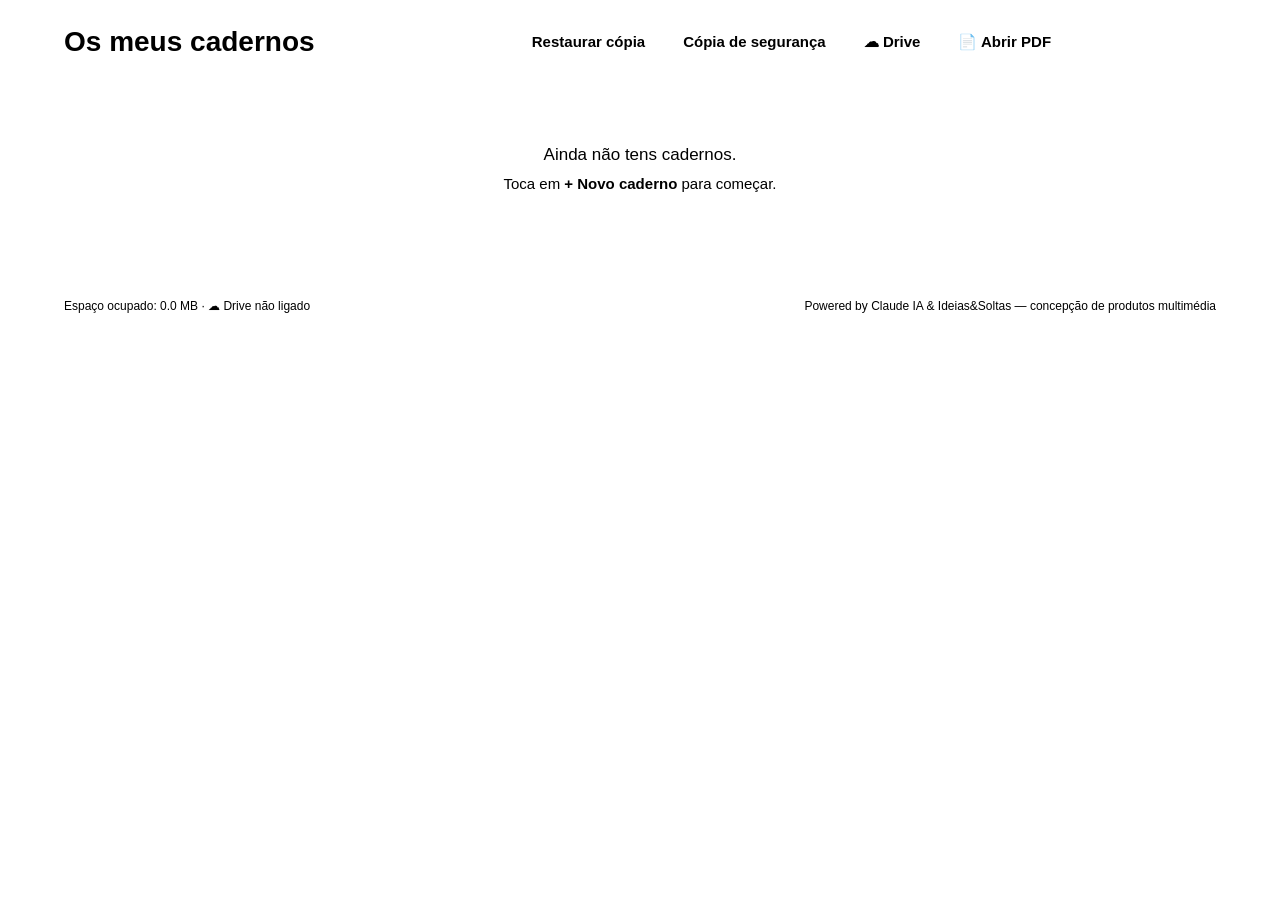
<file: index.html>
<!DOCTYPE html>
<html lang="pt-PT">
<head>
<meta charset="utf-8">
<meta name="viewport" content="width=device-width, initial-scale=1, maximum-scale=1, user-scalable=no, viewport-fit=cover">
<meta name="apple-mobile-web-app-capable" content="yes">
<meta name="mobile-web-app-capable" content="yes">
<meta name="apple-mobile-web-app-status-bar-style" content="default">
<meta name="apple-mobile-web-app-title" content="Caderno">
<meta name="theme-color" content="#1f3a5f">
<link rel="manifest" href="manifest.webmanifest">
<link rel="apple-touch-icon" href="apple-touch-icon.png">
<link rel="icon" type="image/png" href="icon-192.png">
<title>Caderno Digital</title>
<link rel="stylesheet" href="estilos.css?v5">
</head>
<body>

<main id="library">
  <div class="lib-head">
    <h1>Os meus cadernos</h1>
    <button class="btn" id="btnRestore">Restaurar cópia</button>
    <button class="btn" id="btnBackup">Cópia de segurança</button>
    <button class="btn" id="btnDrive">☁ Drive</button>
    <button class="btn" id="btnPdf">📄 Abrir PDF</button>
    <button class="btn primary" id="btnNew">+ Novo caderno</button>
  </div>
  <div class="hint hidden" id="installHint">Para usar como app no iPad: toca em <b>Partilhar</b> → <b>Adicionar ao ecrã principal</b>. Assim abre em ecrã inteiro e funciona sem internet.</div>
  <div id="grid" class="grid"></div>
  <div class="lib-foot"><span id="storageInfo"></span><span>Powered by Claude IA &amp; Ideias&amp;Soltas — concepção de produtos multimédia</span></div>
  <input type="file" id="fileRestore" hidden>
</main>

<section id="editor" class="hidden">
  <div class="bar tb">
    <button class="ib" id="btnBack" title="Voltar aos cadernos"><svg viewBox="0 0 24 24" fill="none" stroke="currentColor" stroke-width="2" stroke-linecap="round" stroke-linejoin="round"><path d="M15 5l-7 7 7 7"/></svg></button>
    <span class="nbt" id="nbTitle"></span>
    <span class="sep"></span>
    <button class="ib tool" data-tool="pen" title="Caneta"><svg viewBox="0 0 24 24" fill="none" stroke="currentColor" stroke-width="1.8" stroke-linecap="round" stroke-linejoin="round"><path d="M4 20l1-4L16.5 4.5a2.1 2.1 0 013 3L8 19l-4 1z"/><path d="M14.5 6.5l3 3"/></svg></button>
    <button class="ib tool" data-tool="hl" title="Marcador"><svg viewBox="0 0 24 24" fill="none" stroke="currentColor" stroke-width="1.8" stroke-linecap="round" stroke-linejoin="round"><path d="M9 14l-5 5h6l2-2"/><path d="M9 14l8.5-8.5 3 3L12 17z"/></svg></button>
    <button class="ib tool" data-tool="eraser" title="Borracha"><svg viewBox="0 0 24 24" fill="none" stroke="currentColor" stroke-width="1.8" stroke-linecap="round" stroke-linejoin="round"><path d="M4 16l9-9 5 5-6 6H8z"/><path d="M9 11l5 5"/><path d="M13 20h7"/></svg></button>
    <button class="ib tool" data-tool="lasso" title="Laço: selecionar e mover"><svg viewBox="0 0 24 24" fill="none" stroke="currentColor" stroke-width="1.8" stroke-linecap="round" stroke-linejoin="round"><ellipse cx="12" cy="10" rx="8" ry="5.5" stroke-dasharray="3 2.6"/><path d="M7.5 14.5c-1.5 2 -.5 4 1.5 4s2 2 .5 3"/></svg></button>
    <span class="sep"></span>
    <div class="grp" id="swatches"></div>
    <span class="sep" id="sepW"></span>
    <div class="grp" id="widths"></div>
    <span class="spacer"></span>
    <button class="ib" id="btnUndo" title="Anular"><svg viewBox="0 0 24 24" fill="none" stroke="currentColor" stroke-width="1.8" stroke-linecap="round" stroke-linejoin="round"><path d="M9 14L4 9l5-5"/><path d="M4 9h10a6 6 0 010 12h-3"/></svg></button>
    <button class="ib" id="btnRedo" title="Refazer"><svg viewBox="0 0 24 24" fill="none" stroke="currentColor" stroke-width="1.8" stroke-linecap="round" stroke-linejoin="round"><path d="M15 14l5-5-5-5"/><path d="M20 9H10a6 6 0 000 12h3"/></svg></button>
  </div>

  <div id="stage">
    <div id="sheet">
      <canvas id="cBase"></canvas>
      <canvas id="cLive"></canvas>
      <div id="selBox" class="hidden"><div class="selbar"><button data-sel="dup">Duplicar</button><button data-sel="del">Apagar</button></div></div>
    </div>
  </div>
  <div id="docView" class="hidden"><div class="doc" id="doc"></div></div>

  <div class="bar pb">
    <button class="ib" id="btnPrev" title="Página anterior">‹</button>
    <span class="pgl" id="pgLabel"></span>
    <button class="ib" id="btnNext" title="Página seguinte">›</button>
    <button class="chip" id="btnAddPage">+ Página</button>
    <button class="chip" id="btnPages">Páginas</button>
    <button class="chip" id="btnBg">Papel</button>
    <span class="spacer"></span>
    <button class="ib" id="btnZoomOut" title="Afastar">−</button>
    <button class="chip" id="btnFit" title="Ajustar"></button>
    <button class="ib" id="btnZoomIn" title="Aproximar">+</button>
    <span class="sep"></span>
    <button class="chip" id="btnPenOnly" title="Só o lápis escreve; o dedo desloca">✎ Só lápis</button>
    <button class="chip" id="btnMore">Mais ⋯</button>
  </div>
  <div id="sideOv" class="hidden"></div>
  <aside id="side" class="hidden">
    <div class="side-h"><span>Páginas</span><button class="chip" id="btnThumbs">Miniaturas</button></div>
    <div class="tree" id="tree"></div>
    <div class="side-f">
      <button class="btn" id="btnNewDoc">📄 Nova página de blocos</button>
      <button class="btn" id="btnNewInk">📓 Nova página manuscrita</button>
    </div>
  </aside>
</section>

<div id="fmt" class="hidden">
  <button data-f="bold" title="Negrito"><b>N</b></button>
  <button data-f="italic" title="Itálico"><i>I</i></button>
  <button data-f="underline" title="Sublinhado"><u>S</u></button>
  <button data-f="strikeThrough" title="Riscado"><s>R</s></button>
  <button data-f="hl" title="Marcador"><span style="background:#ffe066;color:#1d2433;padding:0 5px;border-radius:3px">A</span></button>
  <button data-f="red" title="Vermelho"><span style="color:#ff7b72;font-weight:800">A</span></button>
  <button data-f="blue" title="Azul"><span style="color:#79b8ff;font-weight:800">A</span></button>
  <button data-f="removeFormat" title="Limpar formatação">⌀</button>
</div>
<input type="file" id="fileImg" accept="image/*" hidden>
<input type="file" id="filePdf" accept="application/pdf,.pdf" hidden>
<div id="print"></div>
<div class="toast" id="toast"></div>

<script src="js/base.js?v5"></script>
<script src="js/tinta.js?v5"></script>
<script src="js/pdf.js?v5"></script>
<script src="js/editor.js?v5"></script>
<script src="js/drive.js?v5"></script>
<script src="js/blocos.js?v5"></script>
<script src="js/arranque.js?v5"></script>
</body>
</html>
</file>
<file: estilos.css>
/* Caderno Digital — estilos
   Powered by Claude IA & Ideias&Soltas — concepção de produtos multimédia */
*{box-sizing:border-box}
html,body{margin:0;min-height:100%;background:var(--bg);color:var(--ink);font:15px/1.4 -apple-system,BlinkMacSystemFont,"Segoe UI",Roboto,sans-serif;-webkit-text-size-adjust:100%}
body.editing{overflow:hidden;position:fixed;inset:0}
button{font:inherit;color:inherit;background:none;border:0;cursor:pointer;-webkit-tap-highlight-color:transparent;touch-action:manipulation}
.hidden{display:none!important}

/* ---------- Biblioteca ---------- */
#library{padding:calc(env(safe-area-inset-top) + 22px) 24px 40px;max-width:1200px;margin:0 auto}
.lib-head{display:flex;align-items:center;gap:10px;flex-wrap:wrap;margin-bottom:22px}
.lib-head h1{font-size:28px;margin:0;flex:1;min-width:220px}
.btn{display:inline-flex;align-items:center;gap:6px;padding:9px 14px;border-radius:10px;background:var(--panel);border:1px solid var(--line);font-weight:600}
.btn.primary{background:var(--accent);color:#fff;border-color:var(--accent)}
.btn.danger{color:#b42318;border-color:#f3c3be}
.hint{background:#fff7e6;border:1px solid #f5d9a8;border-radius:12px;padding:10px 14px;margin-bottom:20px;font-size:14px}
.grid{display:grid;grid-template-columns:repeat(auto-fill,minmax(165px,1fr));gap:24px}
.card{display:flex;flex-direction:column;gap:8px}
.cover{aspect-ratio:1/1.35;border-radius:5px 12px 12px 5px;box-shadow:0 6px 16px rgba(20,30,50,.18),inset 9px 0 0 rgba(0,0,0,.13);padding:16px 14px 14px 24px;display:flex;flex-direction:column;justify-content:space-between;color:#fff;text-align:left;width:100%}
.cover .ttl{font-weight:700;font-size:18px;line-height:1.2;text-shadow:0 1px 2px rgba(0,0,0,.25);word-break:break-word}
.cover .lbl{background:rgba(255,255,255,.92);color:var(--ink);border-radius:6px;padding:5px 8px;font-size:12px}
.meta{font-size:13px;color:var(--muted);display:flex;justify-content:space-between;align-items:center;gap:6px}
.more{padding:2px 10px;border-radius:8px;font-size:20px;line-height:1;color:var(--ink)}
.empty{padding:60px 20px;text-align:center;color:var(--muted);grid-column:1/-1}
.lib-foot{margin-top:44px;font-size:12px;color:var(--muted);display:flex;justify-content:space-between;flex-wrap:wrap;gap:8px}

/* ---------- Editor ---------- */
#editor{position:fixed;inset:0;display:flex;flex-direction:column;background:var(--bg);-webkit-user-select:none;user-select:none;-webkit-touch-callout:none}
.bar{display:flex;align-items:center;gap:6px;padding:6px 10px;background:var(--panel);overflow-x:auto;scrollbar-width:none;flex:none}
.bar::-webkit-scrollbar{display:none}
.tb{border-bottom:1px solid var(--line);padding-top:calc(env(safe-area-inset-top) + 6px)}
.pb{border-top:1px solid var(--line);padding-bottom:calc(env(safe-area-inset-bottom) + 6px)}
.ib{min-width:40px;height:40px;border-radius:10px;display:inline-flex;align-items:center;justify-content:center;flex:none;font-size:22px}
.ib svg{width:23px;height:23px}
.ib.on{background:#e3ebf7;color:var(--accent)}
.ib:disabled{opacity:.3}
.sep{width:1px;height:28px;background:var(--line);flex:none;margin:0 4px}
.grp{display:flex;gap:7px;align-items:center;flex:none}
.sw{width:27px;height:27px;border-radius:50%;flex:none;border:2px solid #fff;box-shadow:0 0 0 1px var(--line)}
.sw.on{box-shadow:0 0 0 2.5px var(--accent)}
.wb{width:36px;height:40px;display:inline-flex;align-items:center;justify-content:center;border-radius:10px;flex:none}
.wb i{display:block;border-radius:50%;background:currentColor}
.wb.on{background:#e3ebf7}
.nbt{font-weight:700;max-width:190px;white-space:nowrap;overflow:hidden;text-overflow:ellipsis;flex:none;padding:0 4px}
.spacer{flex:1;min-width:8px}
#stage{flex:1;overflow:auto;position:relative;touch-action:none}
#sheet{position:relative;margin:16px auto;background:#fff;box-shadow:0 4px 18px rgba(20,30,50,.16)}
#sheet canvas{position:absolute;left:0;top:0;-webkit-user-drag:none}
#selBox{position:absolute;border:1.5px dashed var(--sel);background:rgba(47,124,246,.05);pointer-events:none}
.selbar{position:absolute;left:0;top:-46px;display:flex;gap:4px;pointer-events:auto}
.selbar button{background:var(--ink);color:#fff;border-radius:8px;padding:7px 12px;font-size:13px;font-weight:600;white-space:nowrap}
.pgl{min-width:70px;text-align:center;font-variant-numeric:tabular-nums;font-weight:600;flex:none}
.chip{padding:8px 12px;border-radius:10px;border:1px solid var(--line);font-size:13px;font-weight:600;flex:none;white-space:nowrap;height:38px}
.chip.on{background:var(--accent);color:#fff;border-color:var(--accent)}

/* ---------- Páginas de blocos (fase 2) ---------- */
#docView{flex:1;overflow:auto;background:#fff;-webkit-user-select:text;user-select:text;-webkit-touch-callout:default;-webkit-overflow-scrolling:touch}
.doc{max-width:780px;margin:0 auto;padding:44px 24px 45vh 70px;position:relative;font-size:17px;line-height:1.55}
.doc-head{display:flex;align-items:flex-start;gap:10px;margin-bottom:18px}
.doc-icon{font-size:40px;line-height:1;padding:4px;border-radius:10px;flex:none}
.doc-title{flex:1;font-size:34px;font-weight:800;line-height:1.2;padding-top:4px;min-width:0;word-break:break-word}
[contenteditable]{-webkit-user-select:text;user-select:text;outline:none}
[contenteditable]:empty::before{content:attr(data-ph);color:#b0b7c3;pointer-events:none}
.ce.main:not(:focus):empty::before{content:''}
.blk.t-h1 .ce.main:empty::before,.blk.t-h2 .ce.main:empty::before,.blk.t-h3 .ce.main:empty::before{content:attr(data-ph)}
.blk{position:relative;margin:2px 0}
.hdl{position:absolute;left:-60px;top:2px;display:flex;gap:2px;opacity:0;transition:opacity .15s;-webkit-user-select:none;user-select:none}
.blk:hover>.hdl,.blk:focus-within>.hdl{opacity:.8}
@media (hover:none){.hdl{opacity:.3}.blk:focus-within>.hdl{opacity:.9}}
.hdl button{width:27px;height:28px;border-radius:6px;color:#8a93a3;font-size:17px;line-height:1;display:flex;align-items:center;justify-content:center}
.hdl button:active{background:var(--bg)}
.bc{display:flex;align-items:flex-start;gap:8px;min-height:28px}
.ce.main{flex:1;min-width:0;padding:3px 2px;word-break:break-word}
.t-h1 .ce.main{font-size:28px;font-weight:800;line-height:1.25;margin-top:16px}
.t-h2 .ce.main{font-size:23px;font-weight:750;line-height:1.3;margin-top:12px}
.t-h3 .ce.main{font-size:19px;font-weight:700;margin-top:8px}
.mk{flex:none;min-width:22px;text-align:right;padding-top:3px;color:#475467;font-variant-numeric:tabular-nums;-webkit-user-select:none;user-select:none}
.t-ul .mk{text-align:center;font-size:20px;line-height:1.3}
.chkb{flex:none;width:21px;height:21px;margin-top:5px;border:2px solid #98a2b3;border-radius:5px;display:flex;align-items:center;justify-content:center;color:#fff;font-size:14px;font-weight:800;padding:0}
.chkb.on{background:var(--sel);border-color:var(--sel)}
.t-todo.done .ce.main{text-decoration:line-through;color:#98a2b3}
.t-quote .bc{border-left:4px solid var(--ink);padding-left:14px}
.t-callout .bc{background:#f4f6fa;border-radius:10px;padding:10px 12px;border:1px solid var(--line)}
.emo{flex:none;font-size:22px;line-height:1.2;padding:0 2px}
.t-divider .bc{align-items:center;min-height:30px}
hr.div{border:0;border-top:1px solid #cfd5df;margin:0;width:100%}
.draw{position:relative;width:100%;border:1px solid var(--line);border-radius:8px;overflow:hidden;background:#fff}
.draw canvas{display:block;width:100%;touch-action:none;-webkit-user-select:none;user-select:none;-webkit-touch-callout:none}
.rsz{height:20px;background:#f4f6fa;border-top:1px solid var(--line);cursor:ns-resize;touch-action:none;display:flex;align-items:center;justify-content:center;color:#98a2b3;font-size:11px;-webkit-user-select:none;user-select:none}
.tblw{width:100%;overflow-x:auto}
.tblw table{border-collapse:collapse;min-width:100%}
.tblw td{border:1px solid #cfd5df;padding:0;vertical-align:top;min-width:90px}
.tblw tr:first-child td{background:#f4f6fa;font-weight:700}
.ce.cell{padding:7px 9px;min-height:36px}
.tbtns{display:flex;gap:6px;margin-top:6px;flex-wrap:wrap;-webkit-user-select:none;user-select:none}
.tbtns button{font-size:12px;padding:5px 9px;border:1px solid var(--line);border-radius:7px;color:var(--muted)}
figure.fig{margin:0;width:100%}
figure.fig img{max-width:100%;border-radius:8px;display:block}
.ce.cap{font-size:14px;color:var(--muted);padding:4px 2px}
.plink{display:flex;align-items:center;gap:8px;padding:5px 8px;margin-left:-8px;border-radius:8px;font-weight:600;text-decoration:underline;text-decoration-color:#c3c9d3;text-underline-offset:4px;text-align:left}
.plink:hover,.plink:active{background:var(--bg)}
.plink.gone{color:#98a2b3;text-decoration:line-through}
#slash{position:absolute;left:64px;z-index:20;background:#fff;border:1px solid var(--line);border-radius:12px;box-shadow:0 12px 30px rgba(20,30,50,.18);width:290px;max-height:330px;overflow:auto;padding:6px;-webkit-user-select:none;user-select:none}
#slash .si{display:flex;align-items:center;gap:10px;width:100%;text-align:left;padding:7px 8px;border-radius:8px;font-size:15px}
#slash .si.on{background:#e3ebf7}
#slash .si b{width:30px;height:30px;border:1px solid var(--line);border-radius:7px;display:flex;align-items:center;justify-content:center;font-size:14px;flex:none;background:#fff}
#slash .shd{font-size:11px;color:var(--muted);padding:4px 8px;text-transform:uppercase;letter-spacing:.05em}
#fmt{position:fixed;z-index:40;display:flex;gap:2px;background:var(--ink);border-radius:10px;padding:4px;box-shadow:0 8px 20px rgba(0,0,0,.25)}
#fmt button{color:#fff;min-width:36px;height:36px;border-radius:7px;font-size:15px}
#fmt button:active{background:rgba(255,255,255,.18)}
/* Painel lateral de páginas */
#sideOv{position:fixed;inset:0;background:rgba(15,20,30,.3);z-index:30}
#side{position:fixed;left:0;top:0;bottom:0;width:min(330px,86vw);background:#fff;z-index:31;box-shadow:6px 0 24px rgba(0,0,0,.18);display:flex;flex-direction:column;padding-top:env(safe-area-inset-top)}
.side-h{display:flex;align-items:center;justify-content:space-between;padding:14px 14px 8px;font-weight:700;font-size:17px}
.tree{flex:1;overflow:auto;padding:4px 8px}
.ti{display:flex;align-items:center;gap:8px;width:100%;text-align:left;padding:9px 8px;border-radius:8px;font-size:15px;white-space:nowrap;overflow:hidden}
.ti.on{background:#e3ebf7;font-weight:700}
.ti .n{overflow:hidden;text-overflow:ellipsis}
.side-f{display:flex;flex-direction:column;gap:6px;padding:10px 12px calc(env(safe-area-inset-bottom) + 12px);border-top:1px solid var(--line)}

/* ---------- Janelas ---------- */
.ov{position:fixed;inset:0;background:rgba(15,20,30,.42);display:flex;align-items:center;justify-content:center;z-index:50;padding:20px}
.mdl{background:#fff;border-radius:16px;padding:20px;width:min(460px,100%);max-height:86vh;overflow:auto;box-shadow:0 20px 50px rgba(0,0,0,.25)}
.mdl.wide{width:min(920px,100%)}
.mdl h2{margin:0 0 14px;font-size:19px}
.mdl p{margin:0;color:var(--muted)}
.mdl label.l{display:block;font-size:13px;color:var(--muted);margin:14px 0 6px}
.mdl input[type=text]{width:100%;padding:10px 12px;border:1px solid var(--line);border-radius:10px;font:inherit;font-size:16px}
.acts{display:flex;justify-content:flex-end;gap:8px;margin-top:20px;flex-wrap:wrap}
.opts{display:flex;gap:10px;flex-wrap:wrap}
.opt{border:2px solid var(--line);border-radius:10px;padding:6px;text-align:center;font-size:12px;width:88px}
.opt.on{border-color:var(--accent)}
.opt canvas{display:block;width:100%;border:1px solid var(--line);border-radius:3px;margin-bottom:4px}
.colors{display:flex;gap:10px;flex-wrap:wrap}
.colors button{width:36px;height:36px;border-radius:50%;border:3px solid #fff;box-shadow:0 0 0 1px var(--line)}
.colors button.on{box-shadow:0 0 0 3px var(--accent)}
.list button{display:block;width:100%;text-align:left;padding:12px 10px;border-radius:10px;font-size:16px}
.list button:active{background:var(--bg)}
.thumbs{display:grid;grid-template-columns:repeat(auto-fill,minmax(120px,1fr));gap:16px}
.thumb{text-align:center;font-size:12px;color:var(--muted)}
.thumb canvas{width:100%;display:block;border:1px solid var(--line);border-radius:4px;background:#fff;margin-bottom:4px}
.thumb.on canvas{outline:3px solid var(--accent)}
.chk{display:flex;gap:8px;align-items:center;margin-top:16px}
.toast{position:fixed;left:50%;bottom:calc(env(safe-area-inset-bottom) + 72px);transform:translateX(-50%);background:var(--ink);color:#fff;padding:10px 16px;border-radius:12px;font-size:14px;z-index:60;max-width:90vw;text-align:center;opacity:0;transition:opacity .25s;pointer-events:none}
.toast.show{opacity:1}
#print{display:none}
@media print{
  @page{size:A4;margin:0}
  html,body{background:#fff}
  body>*:not(#print){display:none!important}
  #print{display:block}
  #print>img{width:210mm;height:297mm;display:block;break-after:page;page-break-after:always}
  #print .pdoc{width:210mm;min-height:297mm;padding:18mm;box-sizing:border-box;break-after:page;page-break-after:always;font:11.5pt/1.5 -apple-system,"Segoe UI",Roboto,sans-serif;color:#111}
  #print .pdoc img{max-width:100%;height:auto;display:block;margin:6px 0}
  #print .pdoc table{border-collapse:collapse;width:100%;margin:6px 0}
  #print .pdoc td{border:1px solid #999;padding:4px 6px;vertical-align:top}
  #print .pdoc .pt{font-size:22pt;font-weight:800;margin:0 0 10pt}
  #print .pdoc .cl{background:#f2f4f7;border-radius:6px;padding:8px 10px;margin:6px 0}
  #print .pdoc blockquote{border-left:3px solid #333;margin:6px 0;padding-left:10px}
  #print .pdoc p,#print .pdoc div{margin:3px 0}
}
</file>
